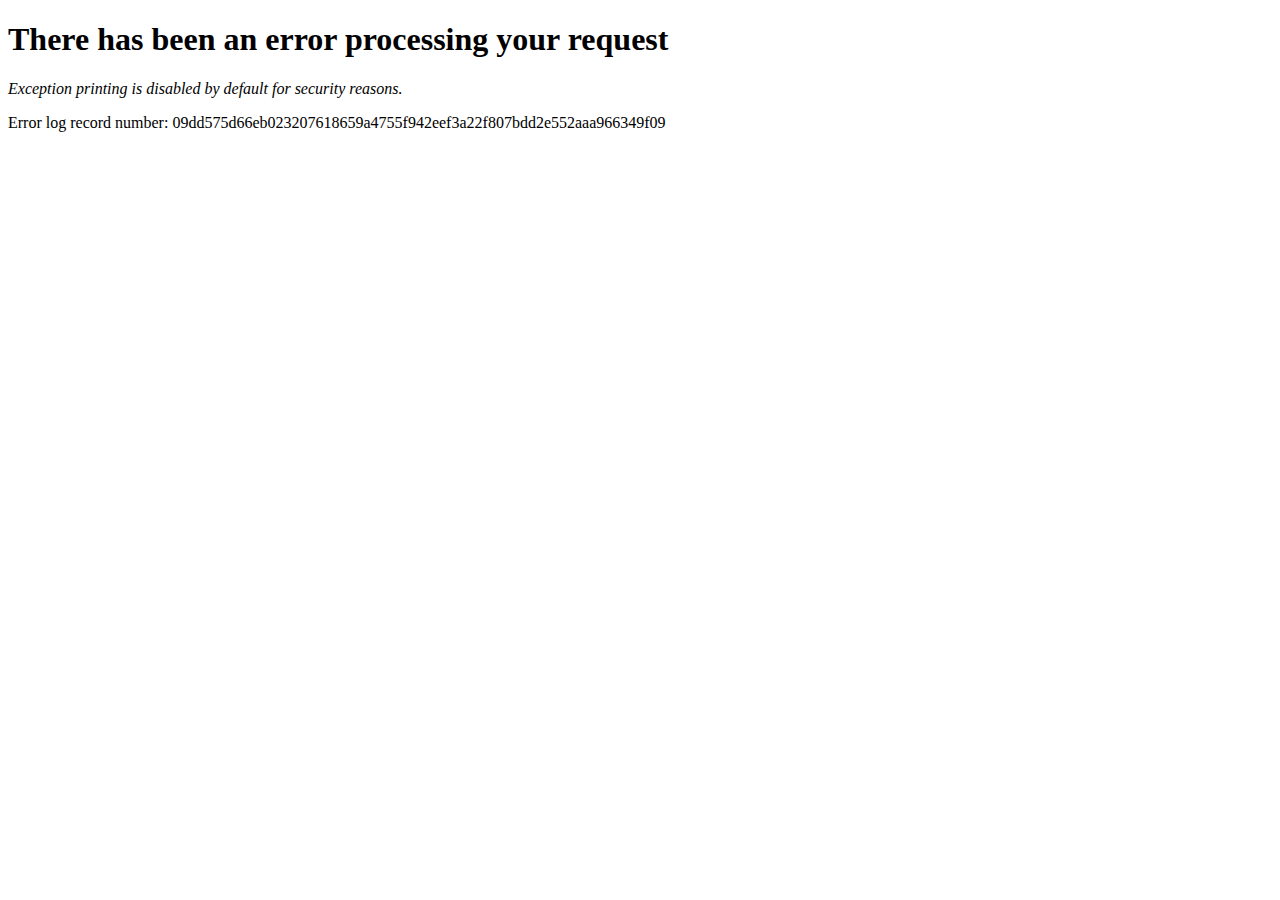
<file: custom_wishlist/wishlist/getcontent.html>
<!doctype html>
<html xmlns="http://www.w3.org/1999/xhtml">

<head>
    <title>There has been an error processing your request</title>
    <base href="https://routine.vn/errors/default/" />
    <meta http-equiv="Content-Type" content="text/html; charset=utf-8" />
    <meta name="viewport" content="width=device-width, initial-scale=1,user-scalable=no">
    <meta name="robots" content="*" />
    <link rel="stylesheet" href="css/styles.css" type="text/css" />
    <link rel="icon" href="images/favicon.ico" type="image/x-icon" />
    <link rel="shortcut icon" href="images/favicon.ico" type="image/x-icon" />
</head>

<body>
    <main class="page-main">

        <h1>There has been an error processing your request</h1>
        <p><em>Exception printing is disabled by default for security reasons.</em></p>

        <p>Error log record number: 09dd575d66eb023207618659a4755f942eef3a22f807bdd2e552aaa966349f09</p>
    </main>
</body>

</html>
</file>
